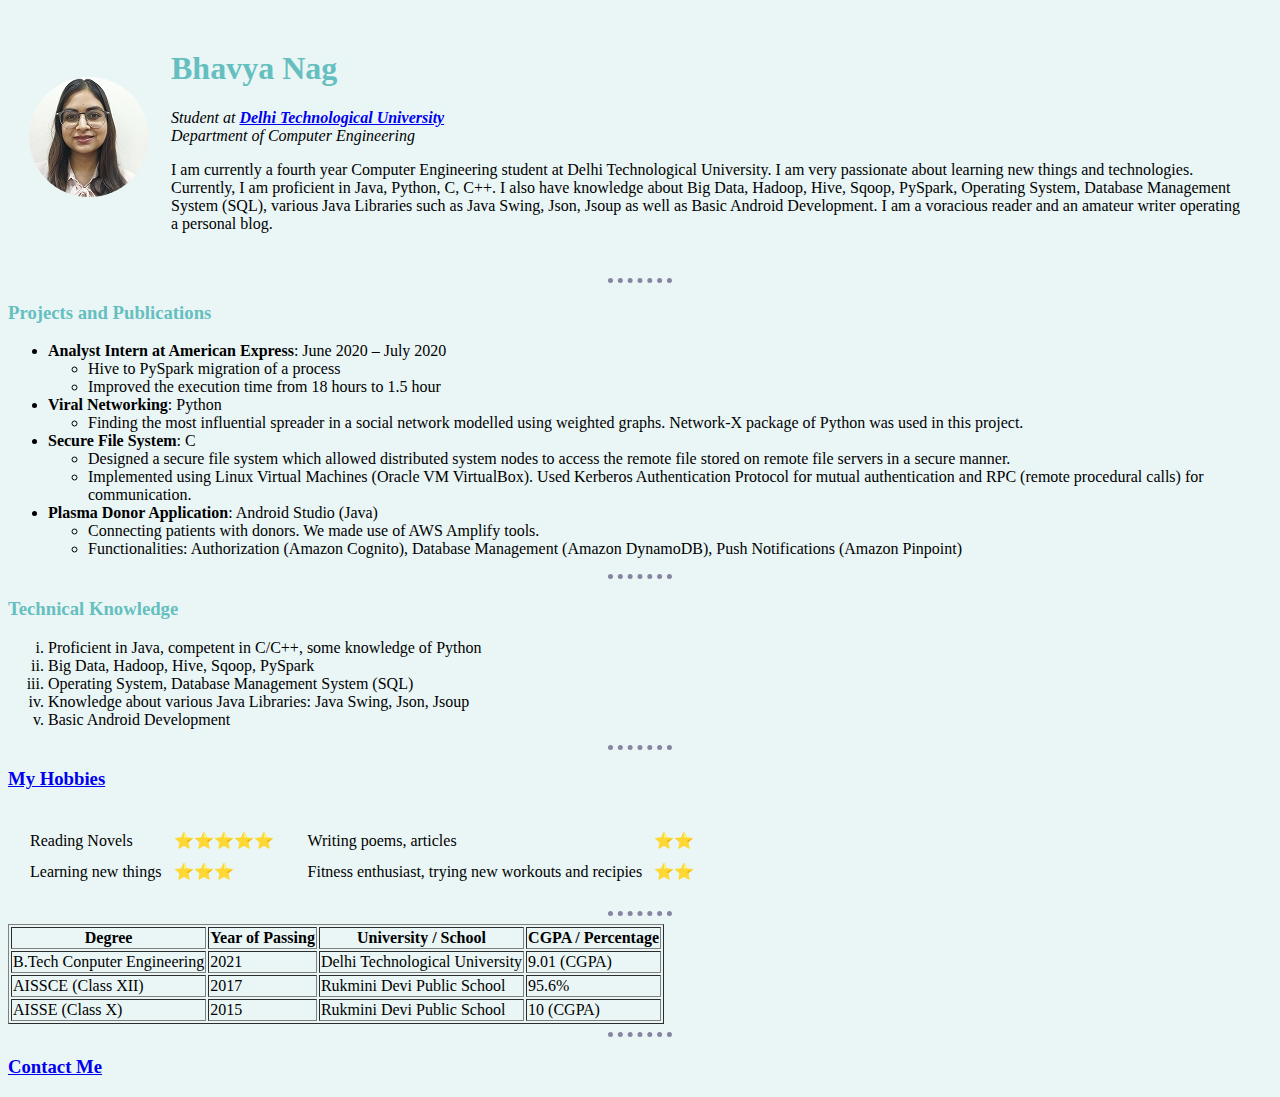
<file: index.html>
<!DOCTYPE html>
<html lang="en" dir="ltr">
  <head>
    <meta charset="utf-8">
    <title>Bhavya's Personal Site</title>
    <link rel="stylesheet" href="styles.css">
  </head>

<body>
  <table cellspacing="20">
    <tr>
      <td><img src="images/Bhavya Nag.png " alt="Bhavya Profile Picture"></td>
      <td>
        <h1>Bhavya Nag</h1>
        <p><em>Student at <strong><a href="http://dtu.ac.in/">Delhi Technological University</a></strong>
            <br />
            Department of Computer Engineering</em></p>

        <p>I am currently a fourth year Computer Engineering student at Delhi Technological University. I am very passionate
          about learning new things and technologies. Currently, I am proficient in Java, Python, C, C++. I also have knowledge
          about Big Data, Hadoop, Hive, Sqoop, PySpark, Operating System, Database Management System (SQL), various Java Libraries
          such as Java Swing, Json, Jsoup as well as Basic Android Development. I am a voracious reader and an amateur writer
          operating a personal blog.</p>
      </td>
    </tr>
  </table>

  <hr>

  <h3>Projects and Publications</h3>

  <ul>
    <li><strong>Analyst Intern at American Express</strong>: June 2020 – July 2020
      <ul>
        <li>Hive to PySpark migration of a process</li>
        <li>Improved the execution time from 18 hours to 1.5 hour</li>
      </ul>
    </li>
    <li><strong>Viral Networking</strong>: Python
      <ul>
        <li>Finding the most influential spreader in a social network modelled using weighted graphs. Network-X package of
          Python was used in this project.</li>
      </ul>
    </li>
    <li><strong>Secure File System</strong>: C
      <ul>
        <li>
          Designed a secure file system which allowed distributed system nodes to access the remote file stored on remote file
          servers in a secure manner.</li>
        <li>Implemented using Linux Virtual Machines (Oracle VM VirtualBox). Used Kerberos Authentication Protocol for mutual
          authentication and RPC (remote procedural calls) for communication.</li>
      </ul>
    </li>
    <li><strong>Plasma Donor Application</strong>: Android Studio (Java)
      <ul>
        <li>Connecting patients with donors. We made use of AWS Amplify tools.</li>
        <li>Functionalities: Authorization (Amazon Cognito), Database Management (Amazon DynamoDB), Push Notifications
          (Amazon Pinpoint)</li>
      </ul>
    </li>
  </ul>

  <hr>

  <h3>Technical Knowledge</h3>
  <ol type="i">
    <li>Proficient in Java, competent in C/C++, some knowledge of Python</li>
    <li>Big Data, Hadoop, Hive, Sqoop, PySpark</li>
    <li>Operating System, Database Management System (SQL)</li>
    <li>Knowledge about various Java Libraries: Java Swing, Json, Jsoup</li>
    <li>Basic Android Development</li>
  </ol>

  <hr>

  <h3><a href="hobbies.html">My Hobbies</a></h3>

  <table cellspacing="10">
    <tr>
      <td>
        <table cellspacing="10">
          <tr>
            <td>Reading Novels</td>
            <td>⭐⭐⭐⭐⭐</td>
          </tr>
          <tr>
            <td>Learning new things</td>
            <td>⭐⭐⭐</td>
          </tr>
        </table>
      </td>
      <td>
        <table cellspacing="10">
          <tr>
            <td>Writing poems, articles</td>
            <td>⭐⭐</td>
          </tr>
          <tr>
            <td>Fitness enthusiast, trying new workouts and recipies</td>
            <td>⭐⭐</td>
          </tr>
        </table>
      </td>
    </tr>
  </table>

  <hr>

  <table border="1">
    <thead>
      <tr>
        <th>Degree</th>
        <th>Year of Passing</th>
        <th>University / School</th>
        <th>CGPA / Percentage</th>
      </tr>
    </thead>
    <tbody>
      <tr>
        <td>B.Tech Conputer Engineering</td>
        <td>2021</td>
        <td>Delhi Technological University</td>
        <td>9.01 (CGPA)</td>
      </tr>
      <tr>
        <td>AISSCE (Class XII)</td>
        <td>2017</td>
        <td>Rukmini Devi Public School</td>
        <td>95.6%</td>
      </tr>
      <tr>
        <td>AISSE (Class X)</td>
        <td>2015</td>
        <td>Rukmini Devi Public School</td>
        <td>10 (CGPA)</td>
      </tr>
    </tbody>
  </table>

  <hr>

  <h3><a href="contact-me.html">Contact Me</a></h3>

</body>

</html>
</file>
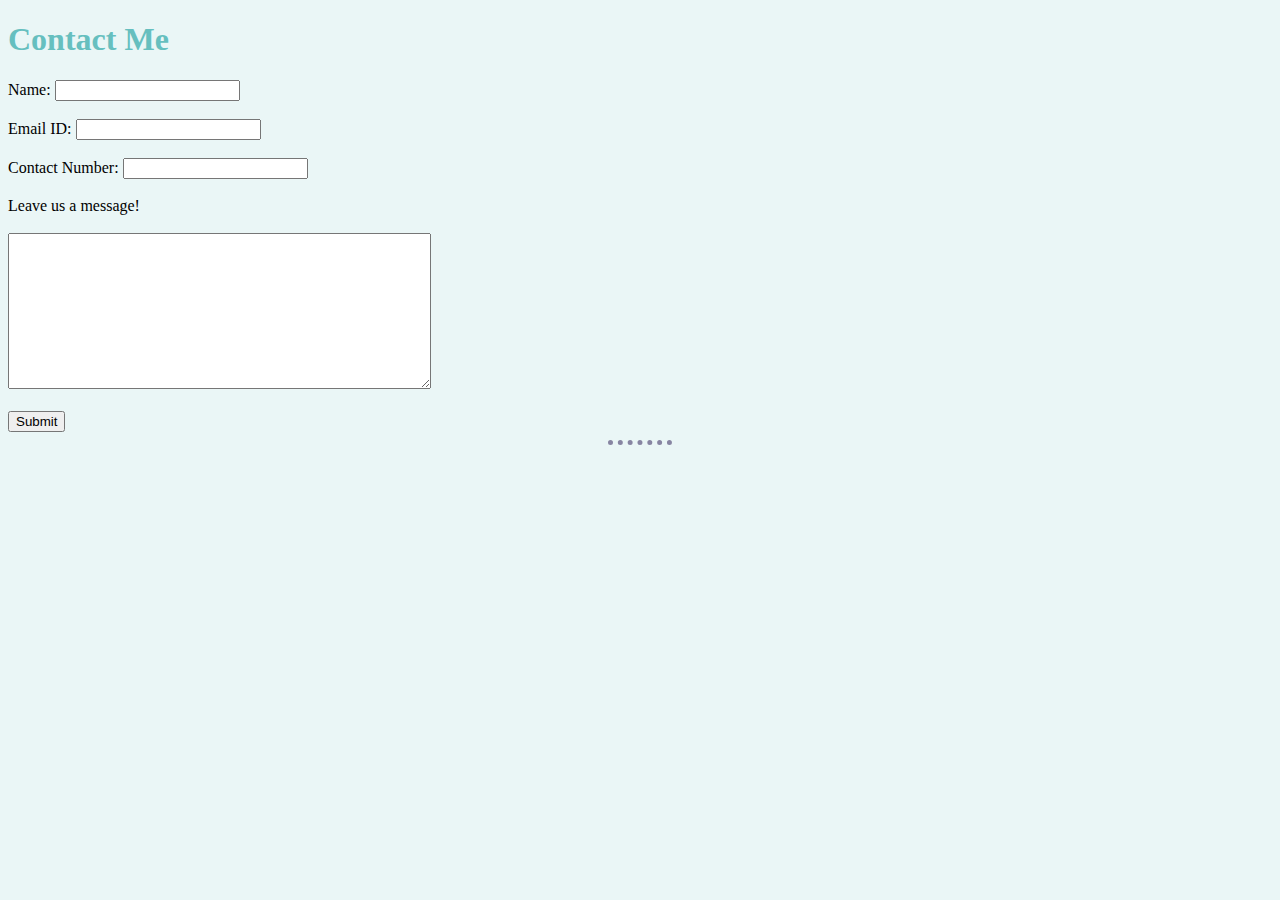
<file: contact-me.html>
<!DOCTYPE html>
<html lang="en" dir="ltr">

<head>
  <meta charset="utf-8">
  <title>Contact Me</title>
  <link rel="stylesheet" href="styles.css">
</head>

<body>
  <h1>Contact Me</h1>
  <form class="" action="mailto:sagit20dec@gmail.com" method="post" enctype="text/plain">
    <label for="">Name: </label>
    <input type="text" name="Name" value="">
    <br> <br>
    <label for="">Email ID: </label>
    <input type="email" name="Email" value="">
    <br> <br>
    <label for="">Contact Number: </label>
    <input type="tel" name="" value="">
    <br> <br>
    <label for="">Leave us a message!</label>
    <br> <br>
    <textarea name="Message" rows="10" cols="50"></textarea>
    <br> <br>
    <input type="submit" name="" >
  </form>
  <hr>
</body>

</html>
</file>
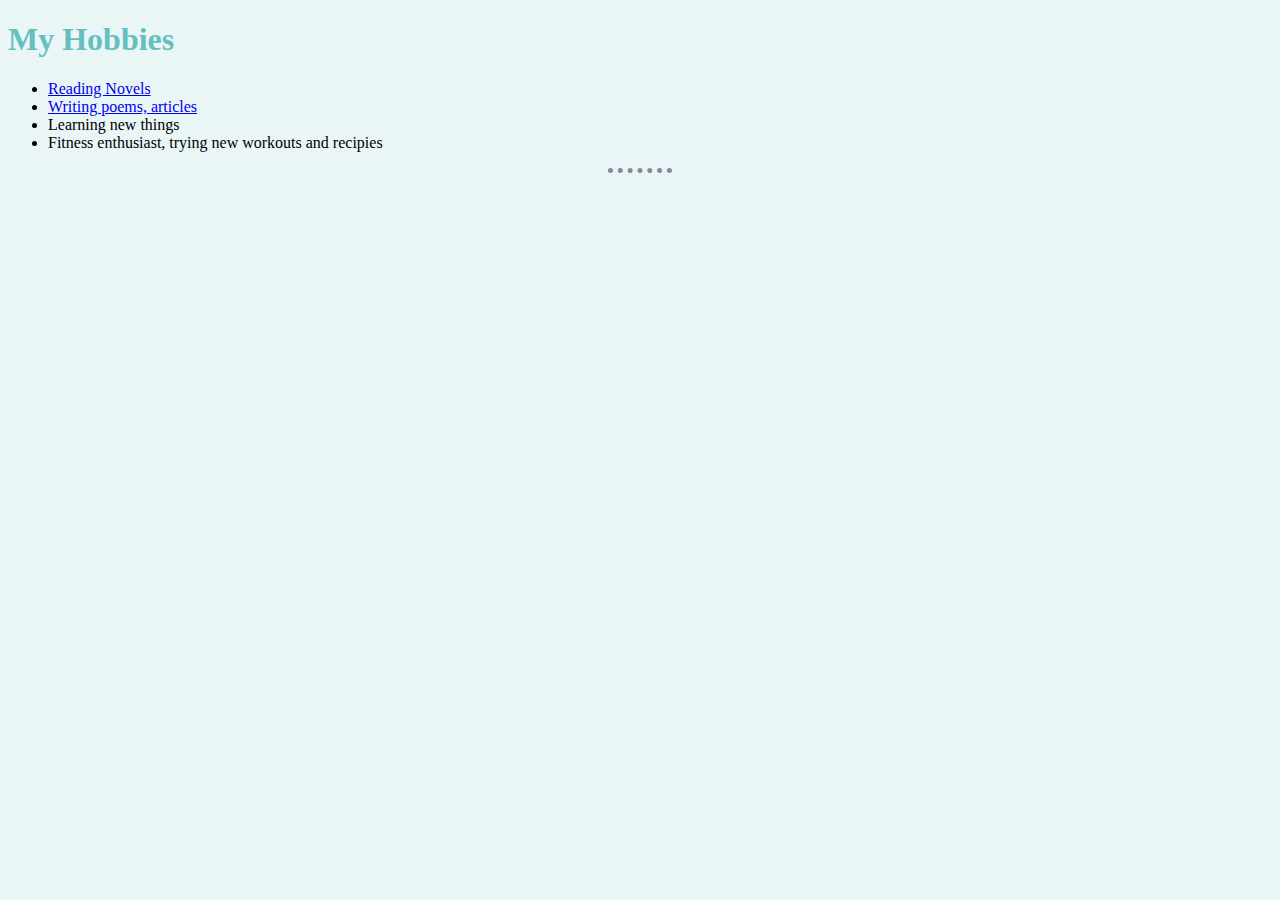
<file: hobbies.html>
<!DOCTYPE html>
<html lang="en" dir="ltr">
  <head>
    <meta charset="utf-8">
    <title>My Hobbies</title>
    <link rel="stylesheet" href="styles.css">
  </head>
  <body>
    <h1>My Hobbies</h1>
    <ul>
      <li><a href="https://www.goodreads.com/user/show/29432194-bhavya">Reading Novels</a></li>
      <li><a href="https://bnagwrites.wordpress.com/">Writing poems, articles</a></li>
      <li>Learning new things</li>
      <li>Fitness enthusiast, trying new workouts and recipies</li>
    </ul>
    <hr>
  </body>
</html>
</file>
<file: styles.css>
body{
  background-color:#eaf6f6;
}
hr{
  border-style:none;
  border-top-style: dotted;
  border-width: 5px;
  border-color: #8785a2;
  width: 5%;
}
h1{
  color: #66bfbf;
  font-family: cursive;
}
h3{
  color: #66bfbf;
  font-family: cursive;
}
</file>
